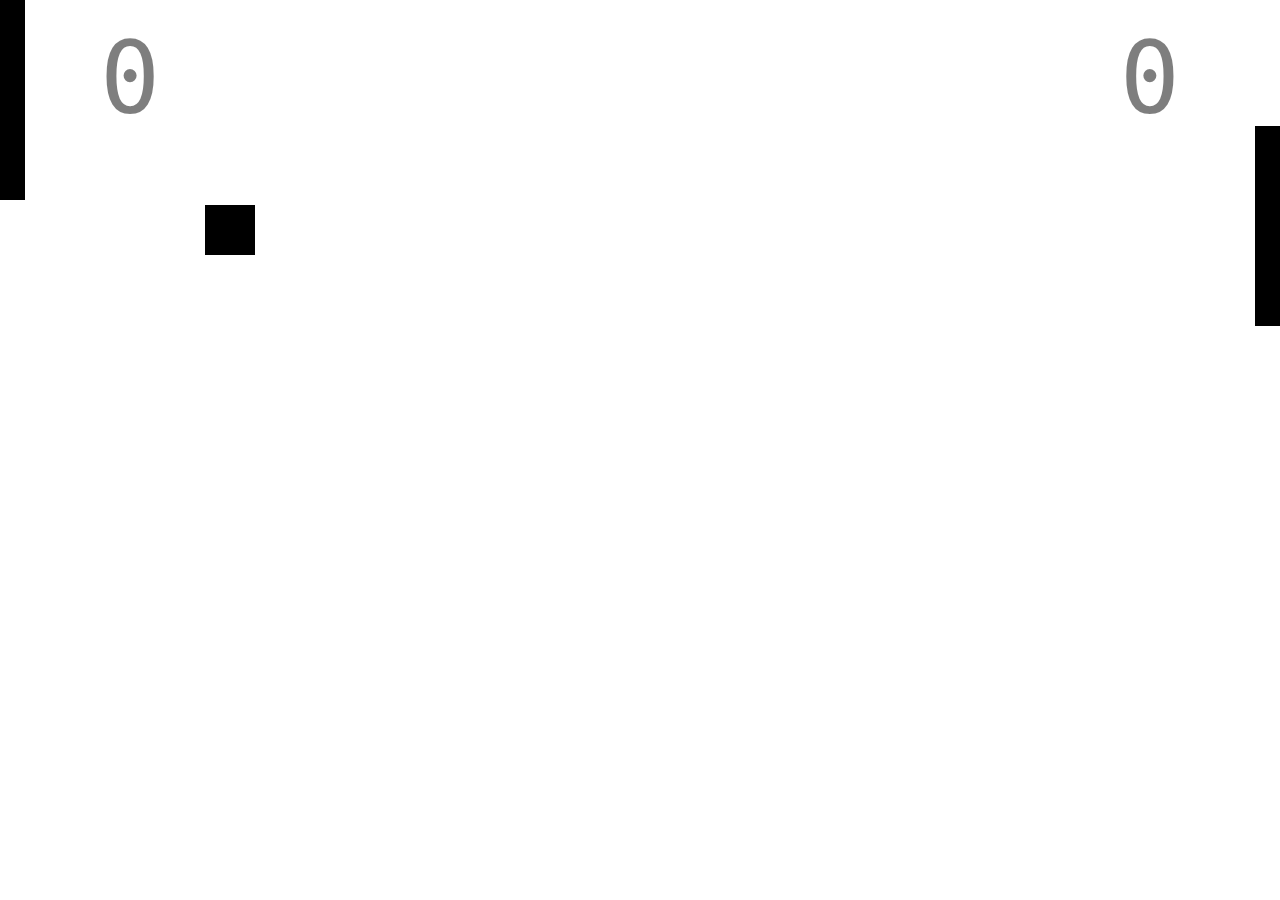
<file: index.html>
<!DOCTYPE html>
<html lang="en">
<head>
    <meta charset="UTF-8">
    <meta name="viewport" content="width=device-width, initial-scale=1.0">
    <title>Document</title>
    <link rel="stylesheet" href="style.css">
</head>
<body>

    <div id="container">
        <div id="human-paddle"></div>
        <div id="computer-paddle"></div>
        <div id="ball"></div>
        <div id="human-score"></div>
        <div id="computer-score"></div>
    </div>
    
    <script src="main.js"></script>
</body>
</html>
</file>
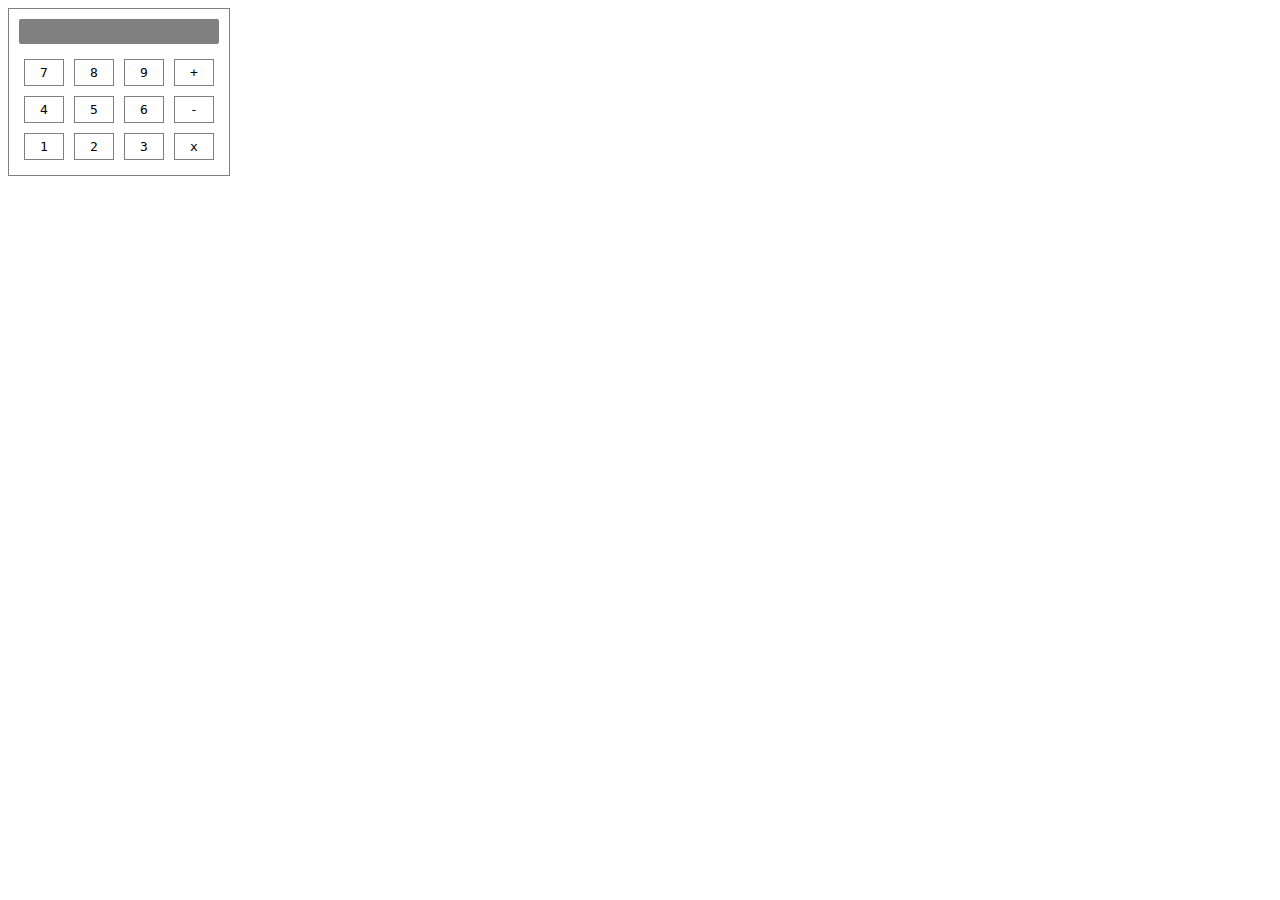
<file: 3-calculator/index.html>
<!DOCTYPE html>
<html lang="en">
<head>
    <meta charset="UTF-8">
    <meta name="viewport" content="width=device-width, initial-scale=1.0">
    <title>Calculator</title>
    <link rel="stylesheet" href="style.css">
</head>
<body>

    <div class="container">
        <div class="screen"></div>
        <div class="row">
            <div id="button-7">7</div>
            <div id="button-8">8</div>
            <div id="button-9">9</div>
            <div id="button-plus">+</div>
        </div>
        <div class="row">
            <div id="button-4">4</div>
            <div id="button-5">5</div>
            <div id="button-6">6</div>
            <div id="button-minus">-</div>
        </div>
        <div class="row">
            <div id="button-1">1</div>
            <div id="button-2">2</div>
            <div id="button-3">3</div>
            <div id="button-multiply">x</div>
        </div>
        <div class="row"></div>
    </div>

    <script src="main.js"></script>
</body>
</html>
</file>
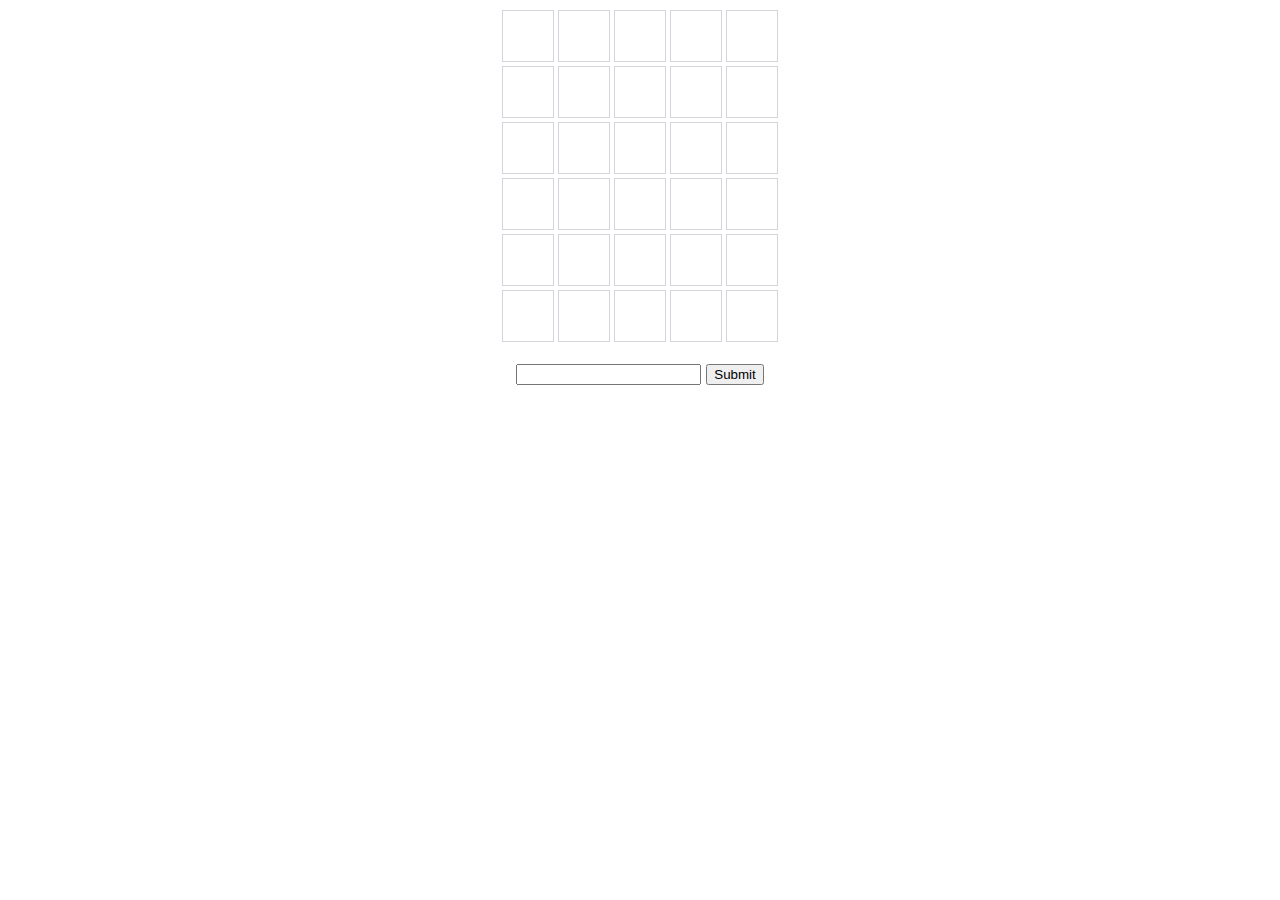
<file: 4-wordle/index.html>
<!DOCTYPE html>
<html lang="en">
<head>
    <meta charset="UTF-8">
    <meta name="viewport" content="width=device-width, initial-scale=1.0">
    <title>Document</title>
    <link rel="stylesheet" href="style.css">
</head>
<body>
    <div class="container">
    </div>
    <div class="submit-container">
        <input>
        <button>
            Submit
        </button>
    </div>
    <script src="main.js"></script>
</body>
</html>
</file>
<file: style.css>
body {
    margin: 0;
}

#container {
    width: 100vw;
    height: 100vh;
    position: relative;
    overflow: hidden;
}

#ball {
    width: 50px;
    height: 50px;
    background-color: black;
    position: absolute;
    top: 20px;
    left: 20px;
}

#human-paddle {
    height: 200px;
    width: 25px;
    background-color: black;
    position: absolute;
    left: 0;
    top: 0;
}

#computer-paddle {
    height: 200px;
    width: 25px;
    background-color: black;
    position: absolute;
    right: 0;
    top: 0;
}

#human-score {
    font-family: monospace;
    font-size: 100px;
    position: absolute;
    top: 20px;
    left: 100px;
    opacity: 0.5;
}

#computer-score {
    font-family: monospace;
    font-size: 100px;
    position: absolute;
    top: 20px;
    right: 100px;
    opacity: 0.5;
}
</file>
<file: 3-calculator/style.css>
* {
    font-family: monospace;
}

.container {
    border: 1px solid gray;
    padding: 10px;
    width: 200px;
}

.screen {
    height: 15px;
    background-color: grey;
    border-radius: 2px;
    margin-bottom: 10px;
    color: white;
    text-align: right;
    padding: 5px;
}

.row {
    display: flex;
}

.row div {
    flex: 1;
    border: 1px solid grey;
    margin: 5px;
    padding: 5px;
    text-align: center;
    cursor: pointer;
}

.row div:hover {
    opacity: 0.5;
}
</file>
<file: 4-wordle/style.css>
* {
    font-family: sans-serif;
}

.container > div {
    display: flex;
    justify-content: center;
}

.container > div > div {
    height: 50px;
    width: 50px;
    border: 1px solid #D3D6DA;
    margin: 2px;
    display: flex;
    align-items: center;
    justify-content: center;
    font-size: 20px;
    font-weight: bold;
}

.submit-container {
    margin-top: 20px;
    display: flex;
    justify-content: center;
}

.submit-container input {
    margin-right: 5px;
}
</file>
